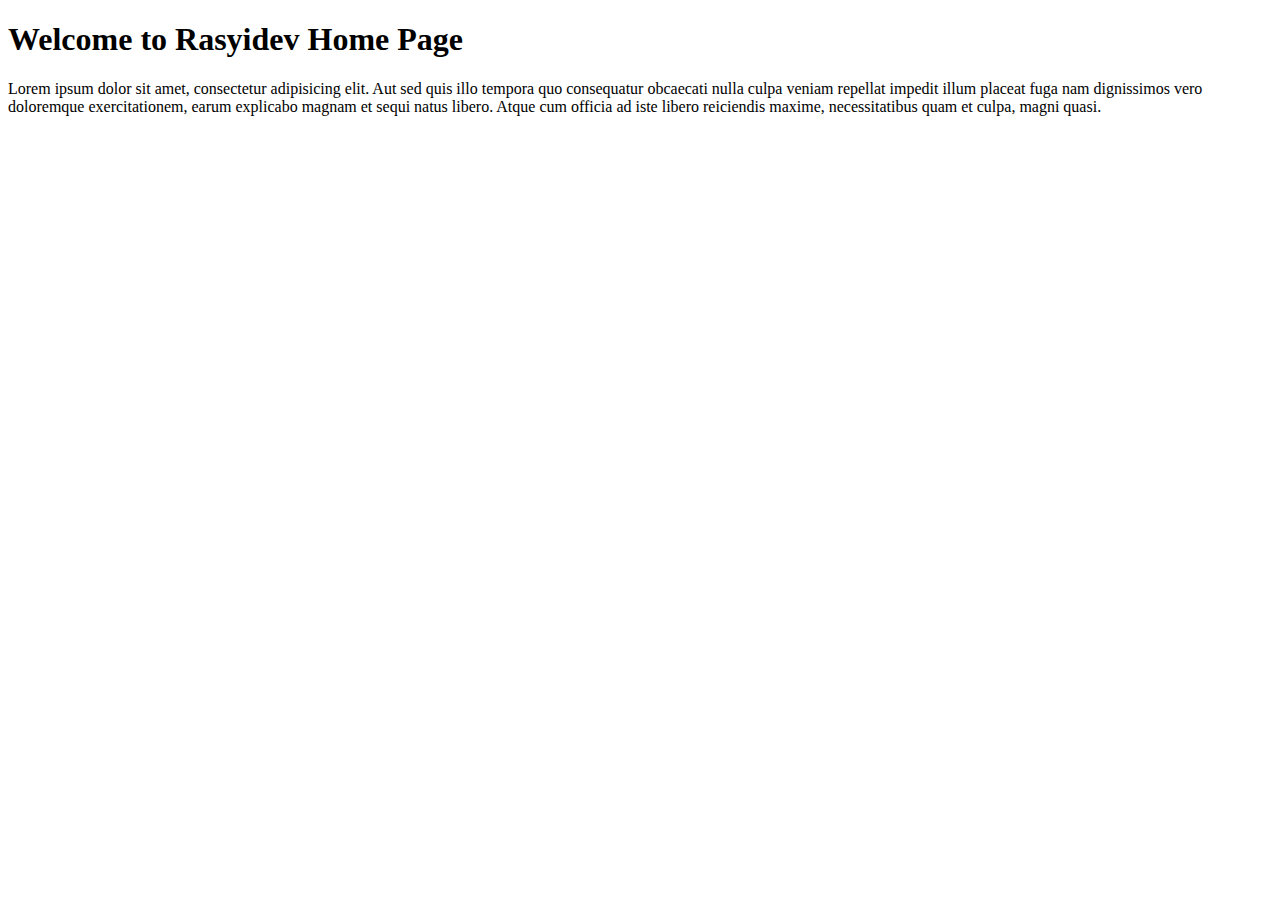
<file: resources/index.html>
<!DOCTYPE html>
  <html lang="en">
  <head>
    <meta charset="UTF-8">
    <meta http-equiv="X-UA-Compatible" content="IE=edge">
    <meta name="viewport" content="width=device-width, initial-scale=1.0">
    <title>Rasyidev Home Page</title>
  </head>
  <body>
    <h1>Welcome to Rasyidev Home Page</h1>
    <p>Lorem ipsum dolor sit amet, consectetur adipisicing elit. Aut sed quis illo tempora quo consequatur obcaecati nulla culpa veniam repellat impedit illum placeat fuga nam dignissimos vero doloremque exercitationem, earum explicabo magnam et sequi natus libero. Atque cum officia ad iste libero reiciendis maxime, necessitatibus quam et culpa, magni quasi.</p>
  </body>
  </html>
</file>
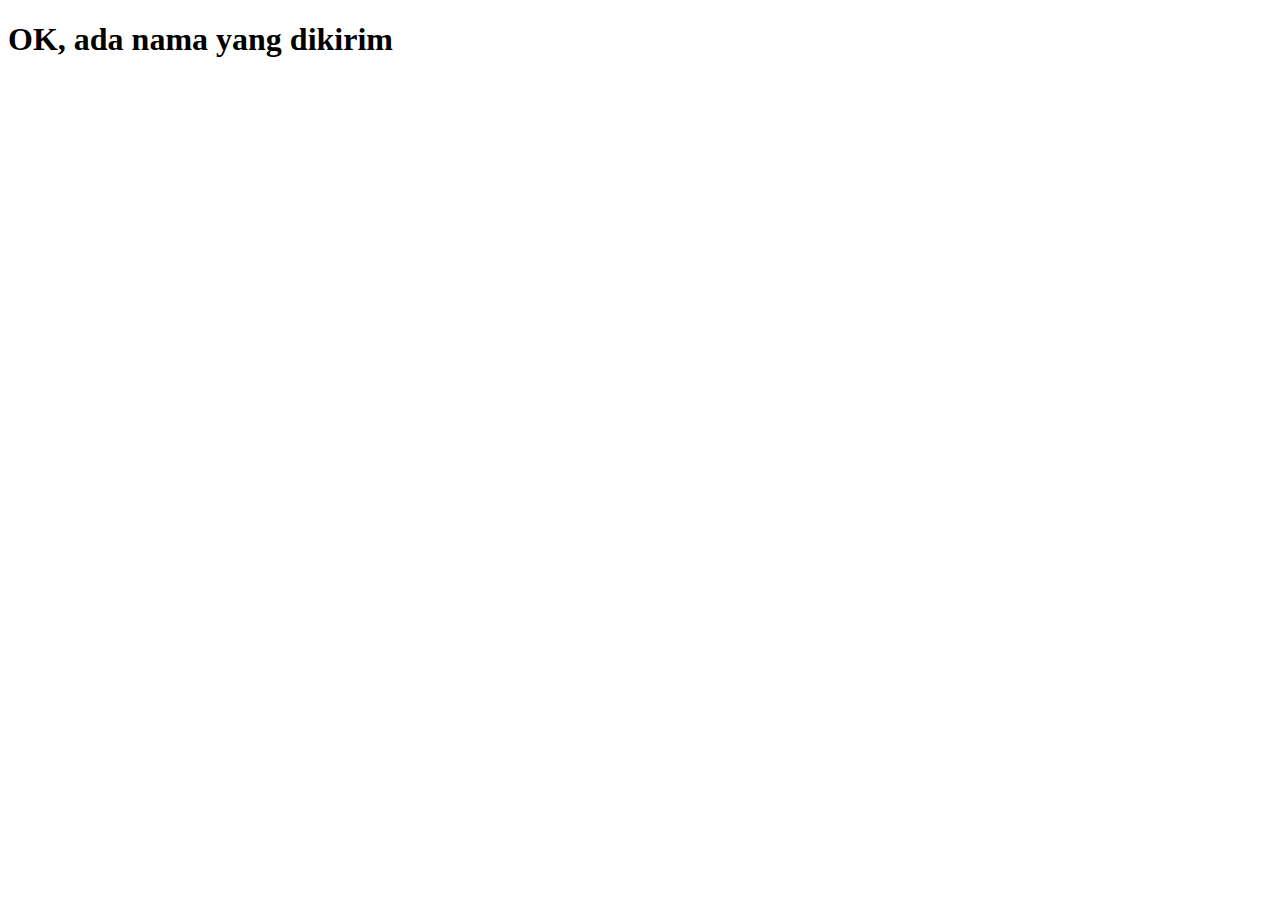
<file: resources/ok.html>
<!DOCTYPE html>
<html lang="en">
<head>
  <meta charset="UTF-8">
  <meta http-equiv="X-UA-Compatible" content="IE=edge">
  <meta name="viewport" content="width=device-width, initial-scale=1.0">
  <title>OK</title>
</head>
<body>
  <h1>OK, ada nama yang dikirim</h1>
</body>
</html>
</file>
